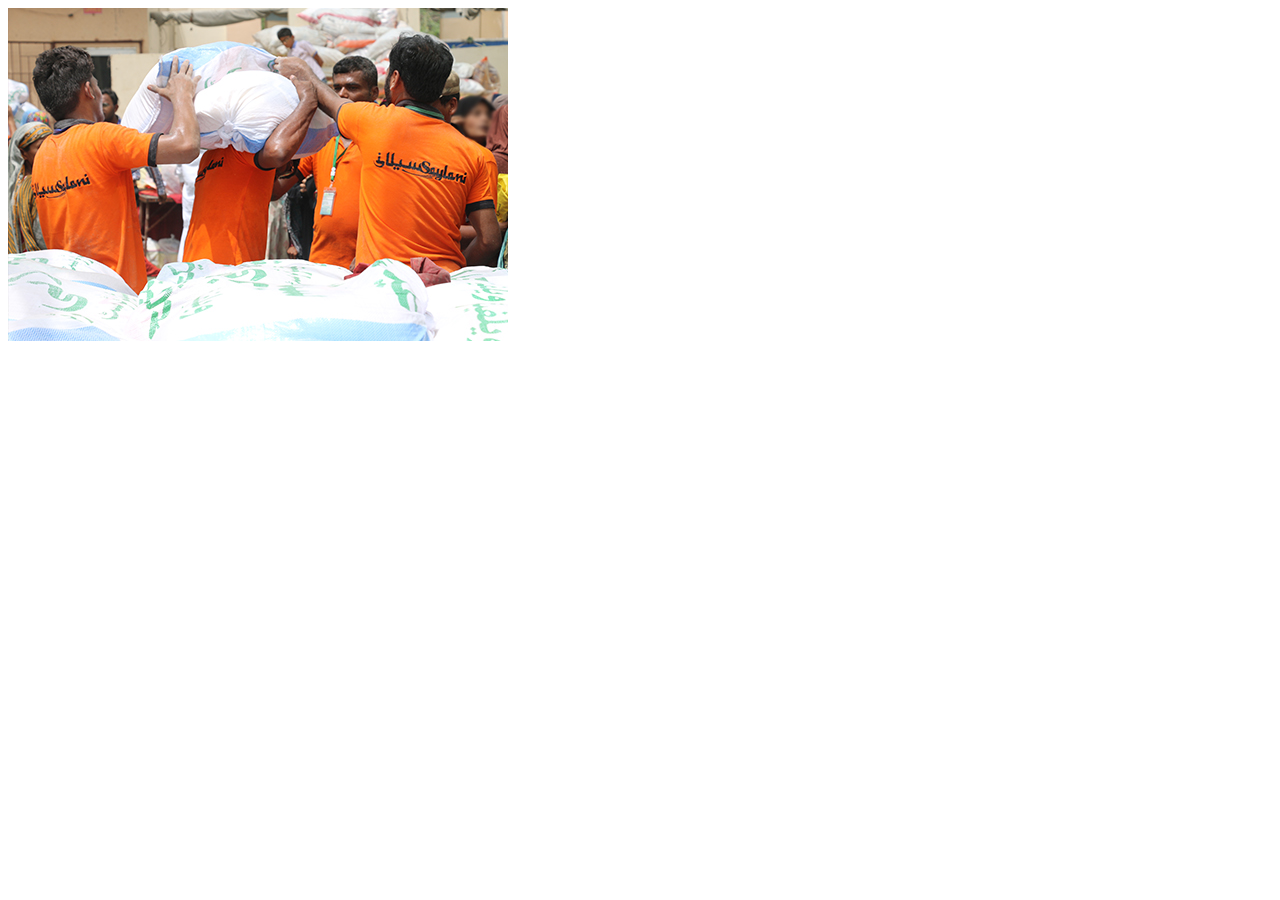
<file: p1.html>
<!DOCTYPE html>
<html lang="en">
<head>
    <meta charset="UTF-8">
    <meta name="viewport" content="width=device-width, initial-scale=1.0">
    <title>pic1</title>
</head>
<body>
    <img src="p1.jpg" alt="Img error">
</body>
</html>
</file>
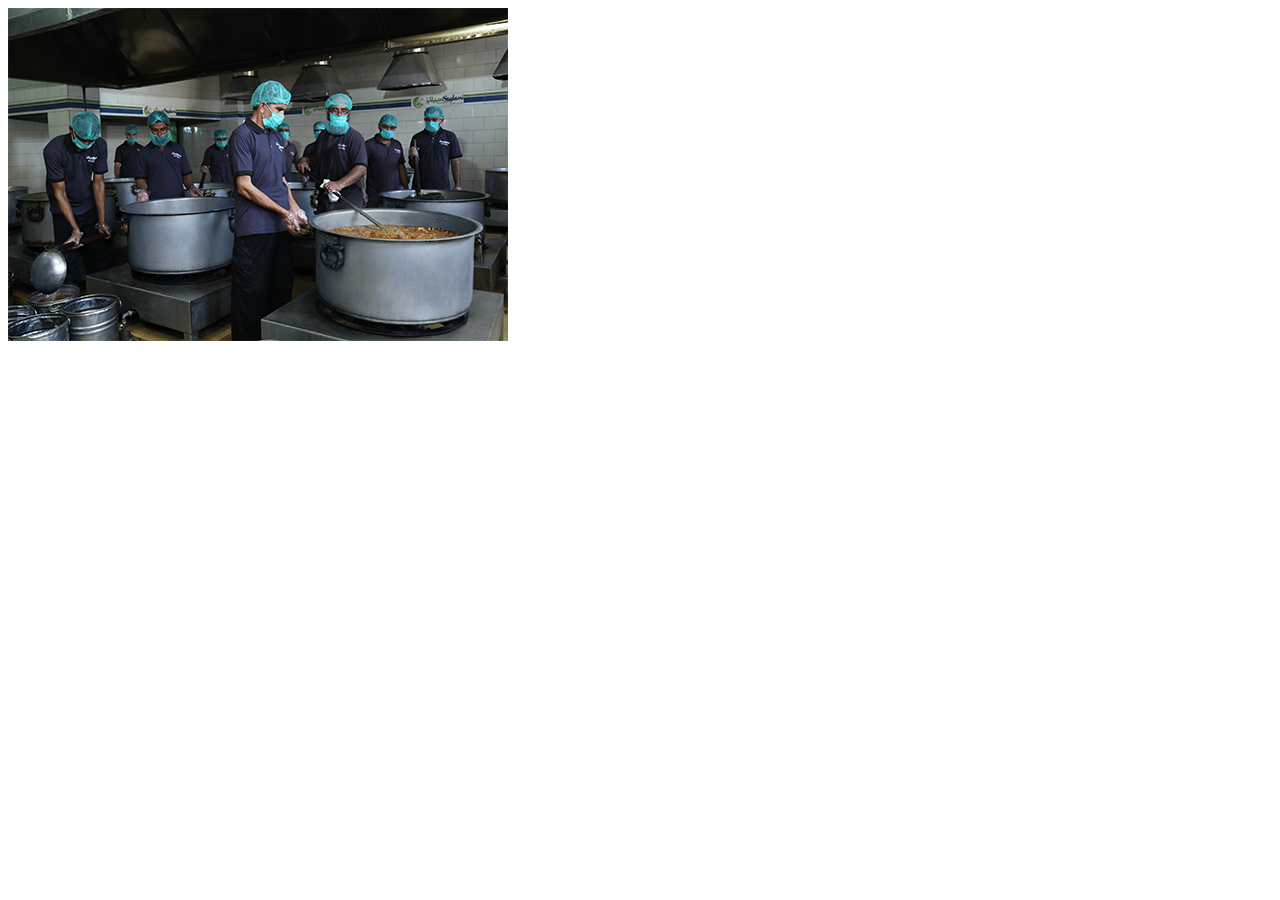
<file: p2.html>
<!DOCTYPE html>
<html lang="en">
<head>
    <meta charset="UTF-8">
    <meta name="viewport" content="width=device-width, initial-scale=1.0">
    <title>pic2</title>
</head>
<body>
    <img src="p2.jpg" alt="Img error">
</body>
</html>
</file>
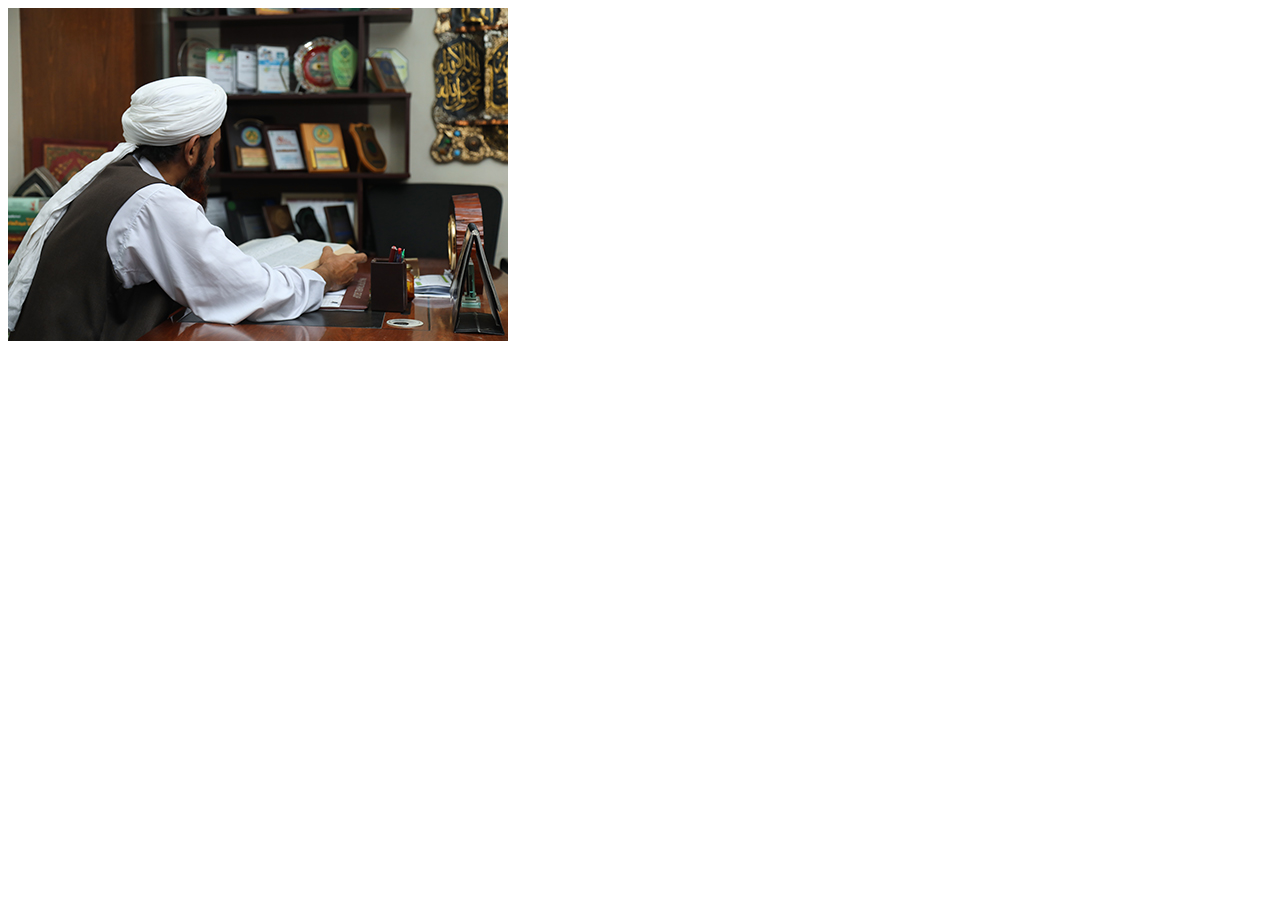
<file: p3.html>
<!DOCTYPE html>
<html lang="en">
<head>
    <meta charset="UTF-8">
    <meta name="viewport" content="width=device-width, initial-scale=1.0">
    <title>pic3</title>
</head>
<body>
    <img src="p3.jpg" alt="Img error">
</body>
</html>
</file>
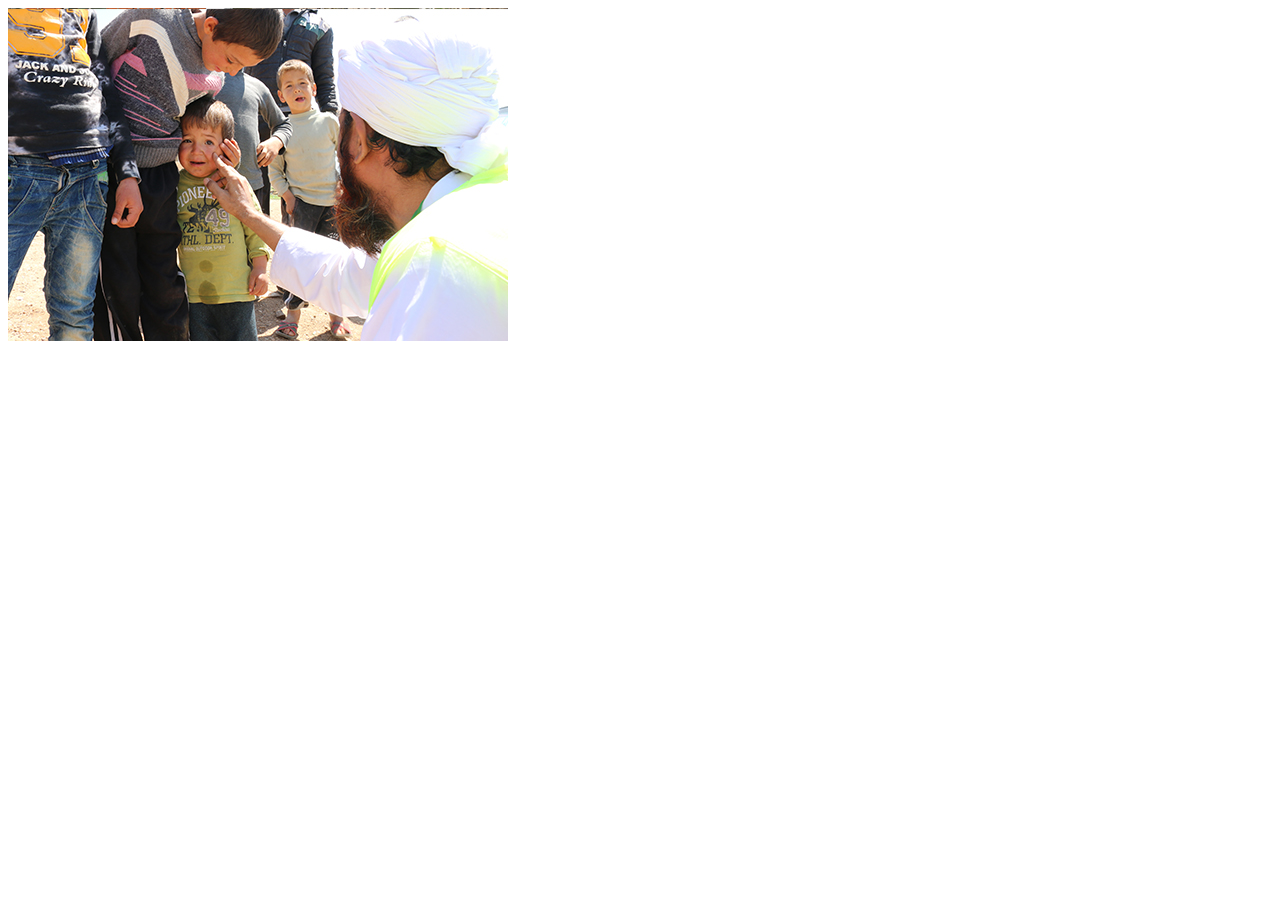
<file: p5.html>
<!DOCTYPE html>
<html lang="en">
<head>
    <meta charset="UTF-8">
    <meta name="viewport" content="width=device-width, initial-scale=1.0">
    <title>pic4</title>
</head>
<body>
    <img src="p5.jpg" alt="Img error">
</body>
</html>
</file>
